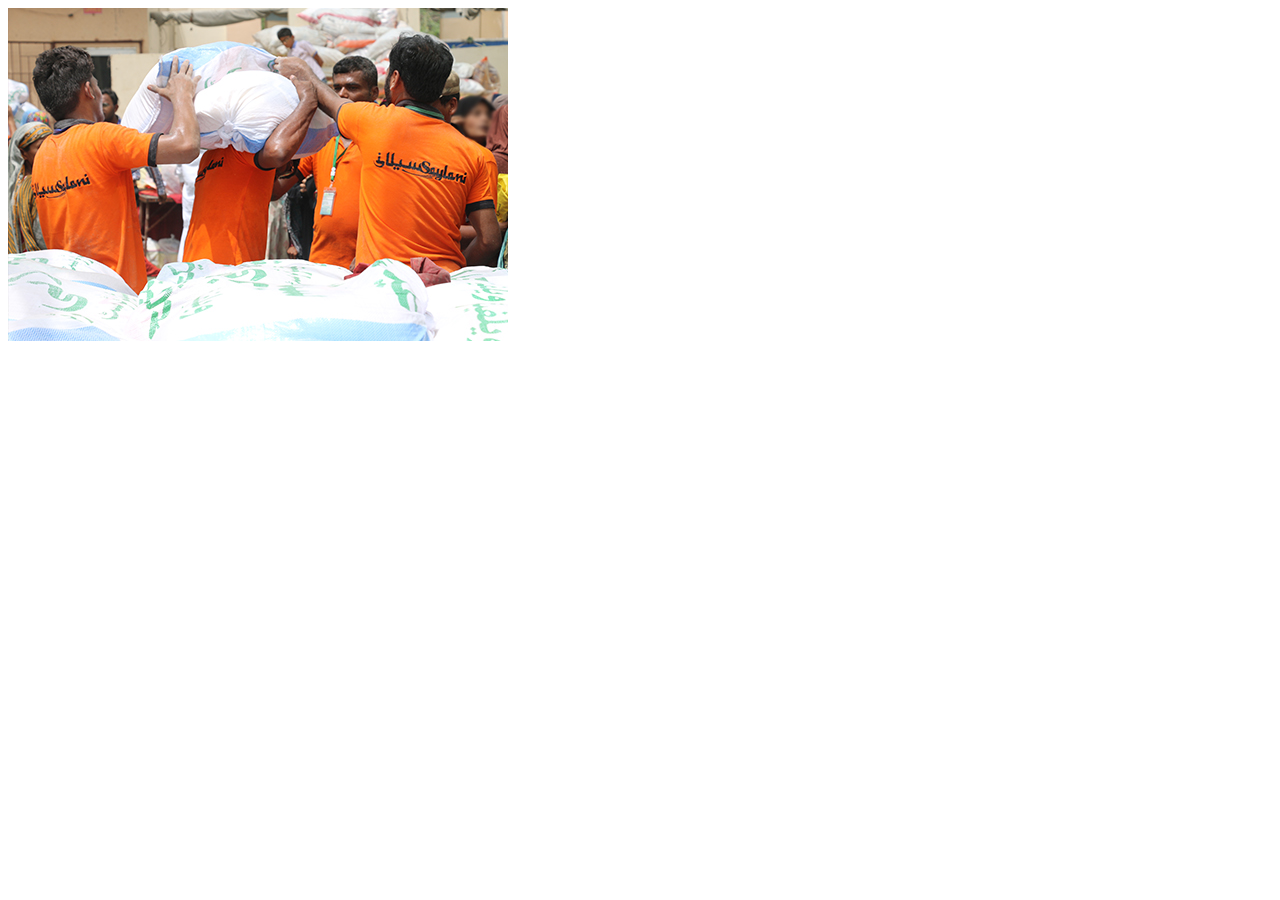
<file: p1.html>
<!DOCTYPE html>
<html lang="en">
<head>
    <meta charset="UTF-8">
    <meta name="viewport" content="width=device-width, initial-scale=1.0">
    <title>pic1</title>
</head>
<body>
    <img src="p1.jpg" alt="Img error">
</body>
</html>
</file>
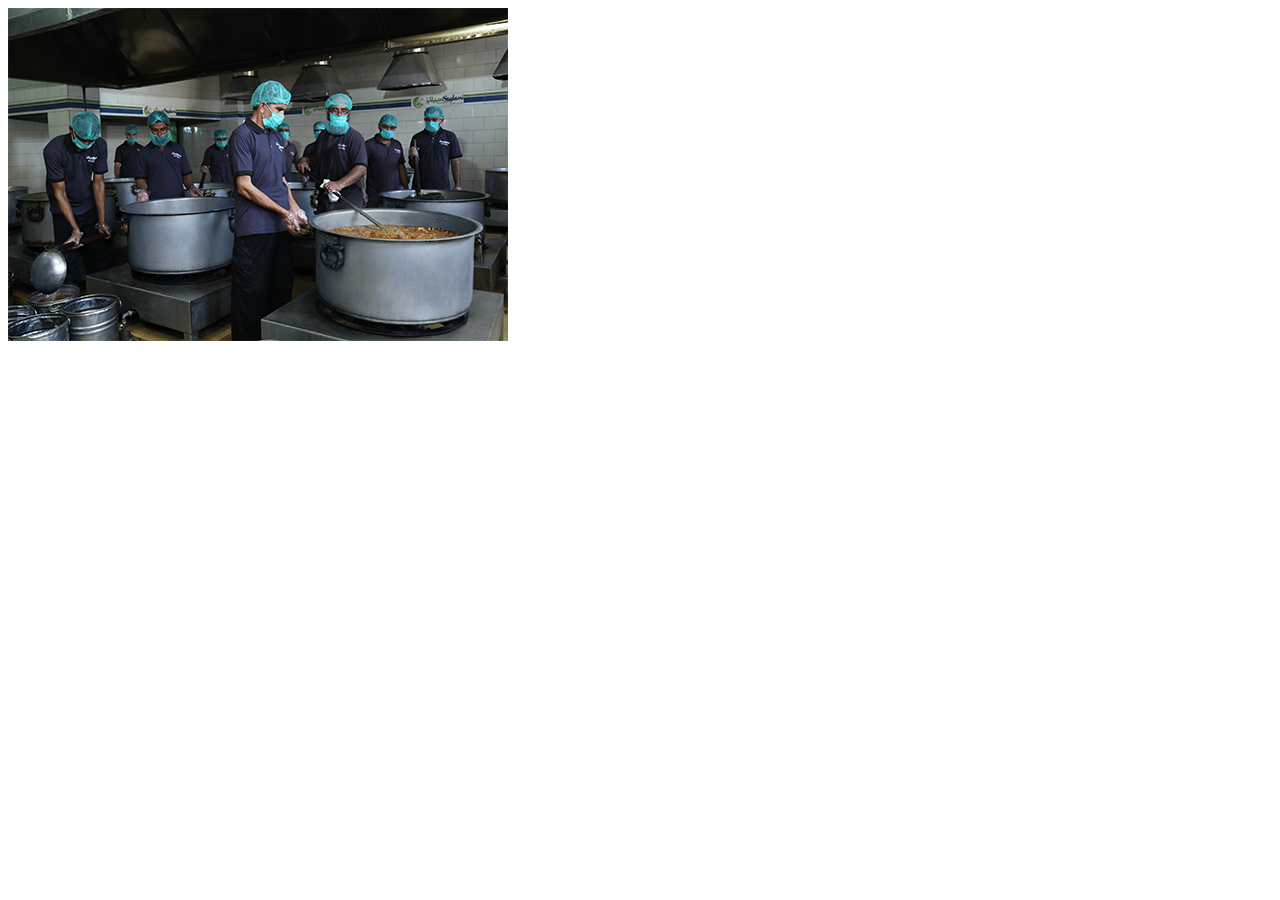
<file: p2.html>
<!DOCTYPE html>
<html lang="en">
<head>
    <meta charset="UTF-8">
    <meta name="viewport" content="width=device-width, initial-scale=1.0">
    <title>pic2</title>
</head>
<body>
    <img src="p2.jpg" alt="Img error">
</body>
</html>
</file>
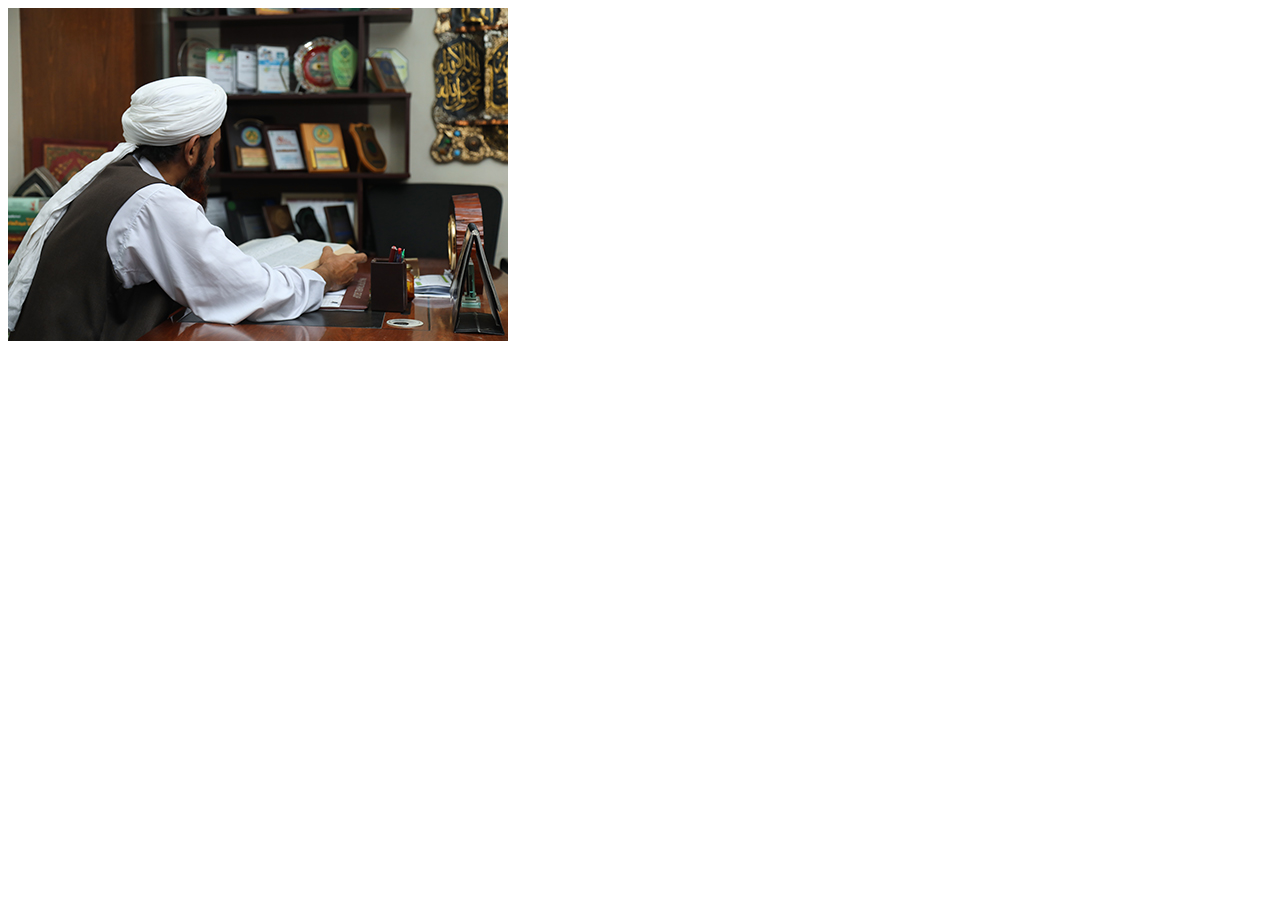
<file: p3.html>
<!DOCTYPE html>
<html lang="en">
<head>
    <meta charset="UTF-8">
    <meta name="viewport" content="width=device-width, initial-scale=1.0">
    <title>pic3</title>
</head>
<body>
    <img src="p3.jpg" alt="Img error">
</body>
</html>
</file>
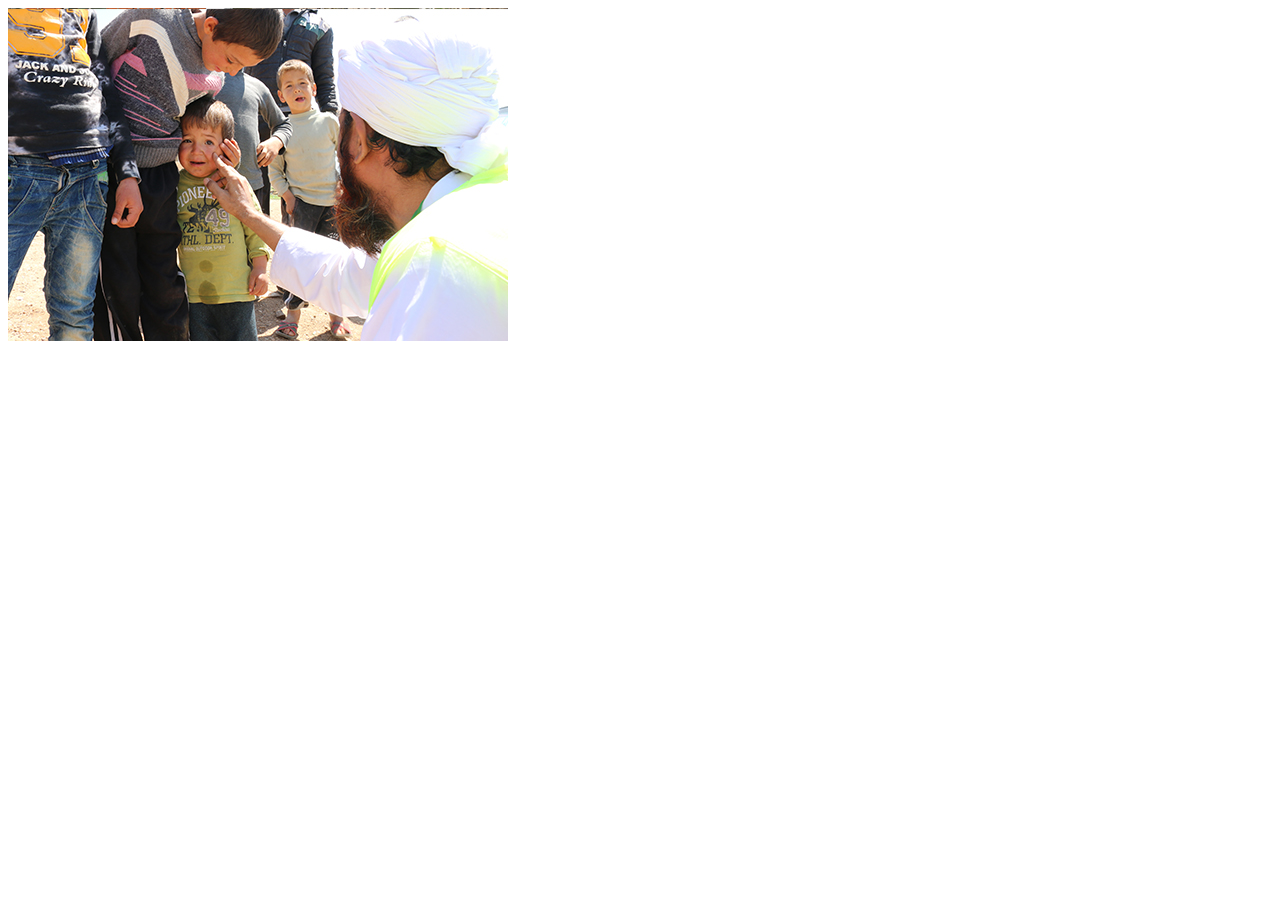
<file: p5.html>
<!DOCTYPE html>
<html lang="en">
<head>
    <meta charset="UTF-8">
    <meta name="viewport" content="width=device-width, initial-scale=1.0">
    <title>pic4</title>
</head>
<body>
    <img src="p5.jpg" alt="Img error">
</body>
</html>
</file>
